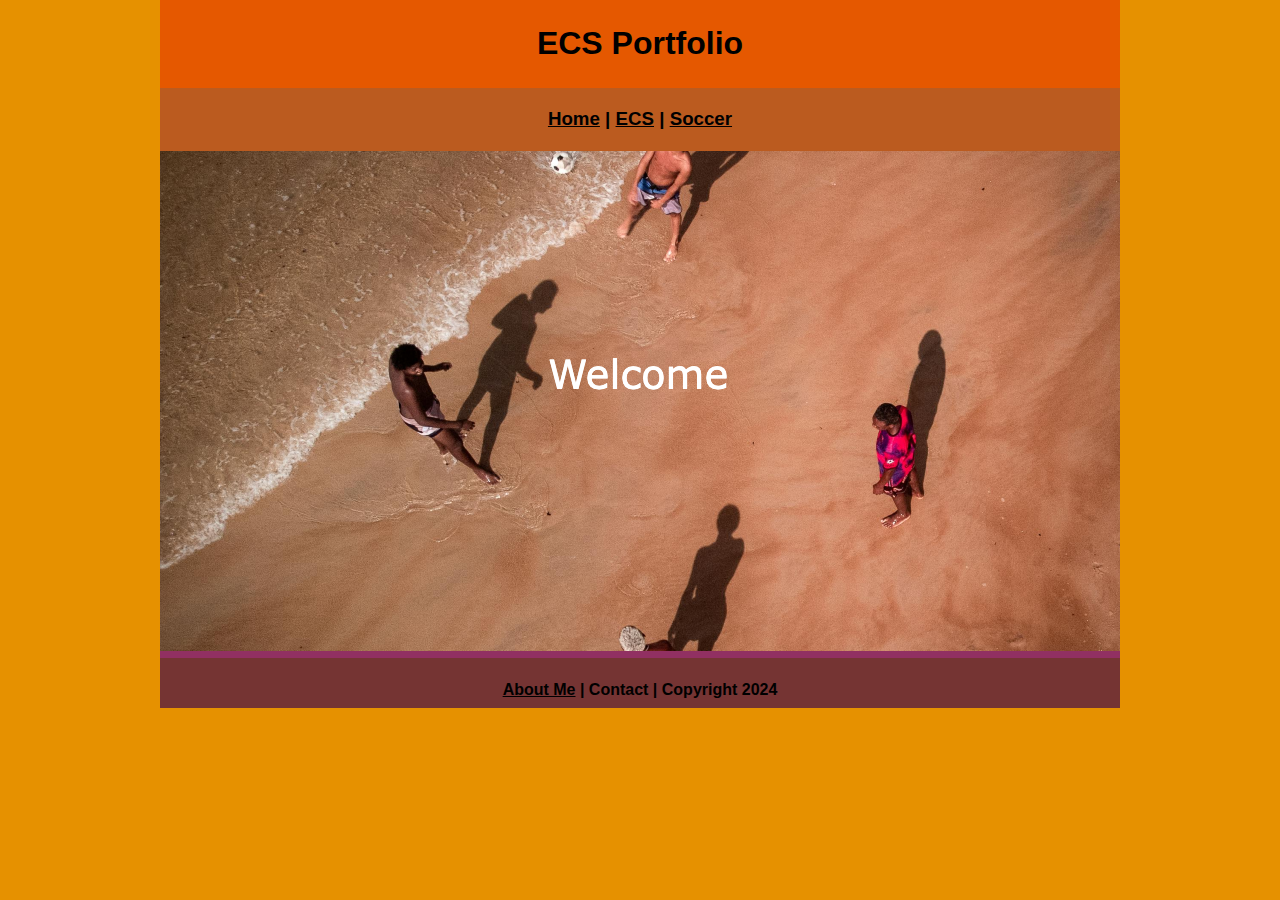
<file: index.html>
<!DOCTYPE html>
<html class="homePage">
   <head>
      <!-- This is a comment! Text here will be ignored by the browser. -->
      <meta charset="UTF-8">
      <title>ECS Portfolio | Home</title>
      <link href="myCSS.css" rel="stylesheet" type="text/css">
   </head>
  
   <body>
      <div class="container">
         <div class="header">
            <h1>ECS Portfolio</h1>
         </div>
         <div class="nav">
            <h3><a href="index.html">Home</a> | <a href="ecs/index.html">ECS</a> | <a href="Soccer/index.html">Soccer</a></h3>
         </div>
         <div class="content">
            <img src="images/welcome.png" alt="Welcome" width="960" >
         </div>
         <div class="footer">
            <h4> <a href="aboutme.html">About Me</a> | Contact | Copyright 2024</h4>
         </div>
      </div>
   </body>
</html>
</file>
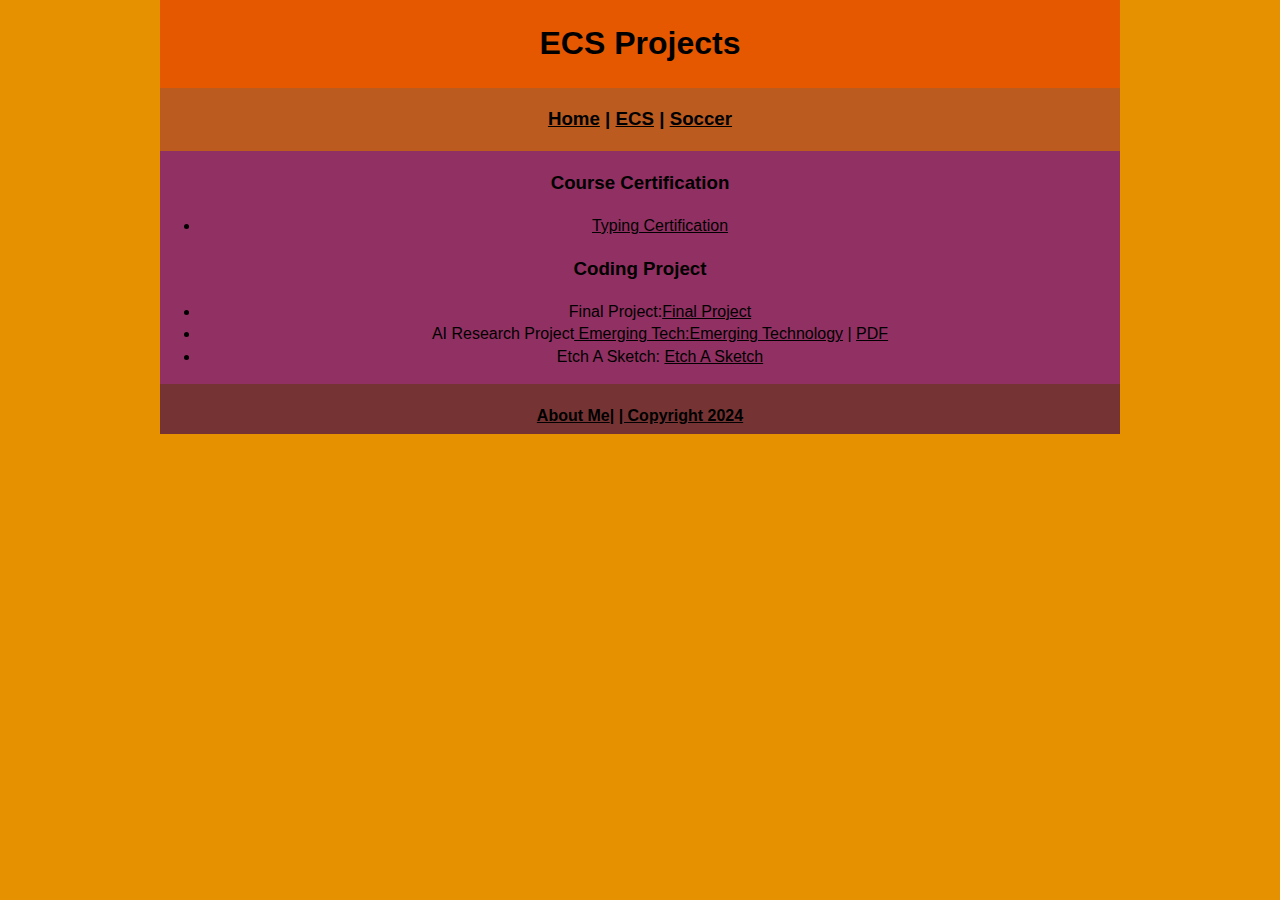
<file: ecs/index.html>
<!DOCTYPE html>
<html class="homePage">
   <head>
      <!-- This is a comment! Text here will be ignored by the browser. -->
      <meta charset="UTF-8">
      <title>ECS Portfolio | 2024</title>
      <link href="../myCSS.css" rel="stylesheet" type="text/css">
   </head>
   <body>
      <div class="container">
         <div class="header">
            <h1>ECS Projects </h1>
         </div>
         <div class="nav">
            <h3> <a href="../index.html">Home</a> | <a href="index.html">ECS</a> | <a href="../Soccer/index.html">Soccer</a></h3>
         </div>
         <div class="content">
         <h3>Course Certification</h3>
            <ul>
               <li><a href="doc.pdf">Typing Certification</a></li>
            </ul>
            <h3>Coding Project</h3>
            <ul>
               <li>Final Project:<a href="Final_Project.zip">Final Project</a></li>
               <li>AI Research Project<a href="Emerging Technology- Laser Weapon.pptx"> Emerging Tech:Emerging Technology</a> | <a href="Emerging Technology- Laser Weapon.pdf">PDF</a> </?li>            
               <li>Etch A Sketch: <a href="Etch_a_Sketch.zip"> Etch A Sketch </a></li>           
            </ul>
         </div>
         <div class="footer">
            <h4><a href="../aboutme.html">About Me</a>| <a href="mailto:9694251@graniteschools.org"> | Copyright 2024</h4>
         </div>
      </div>
   </body>
</html>
</file>
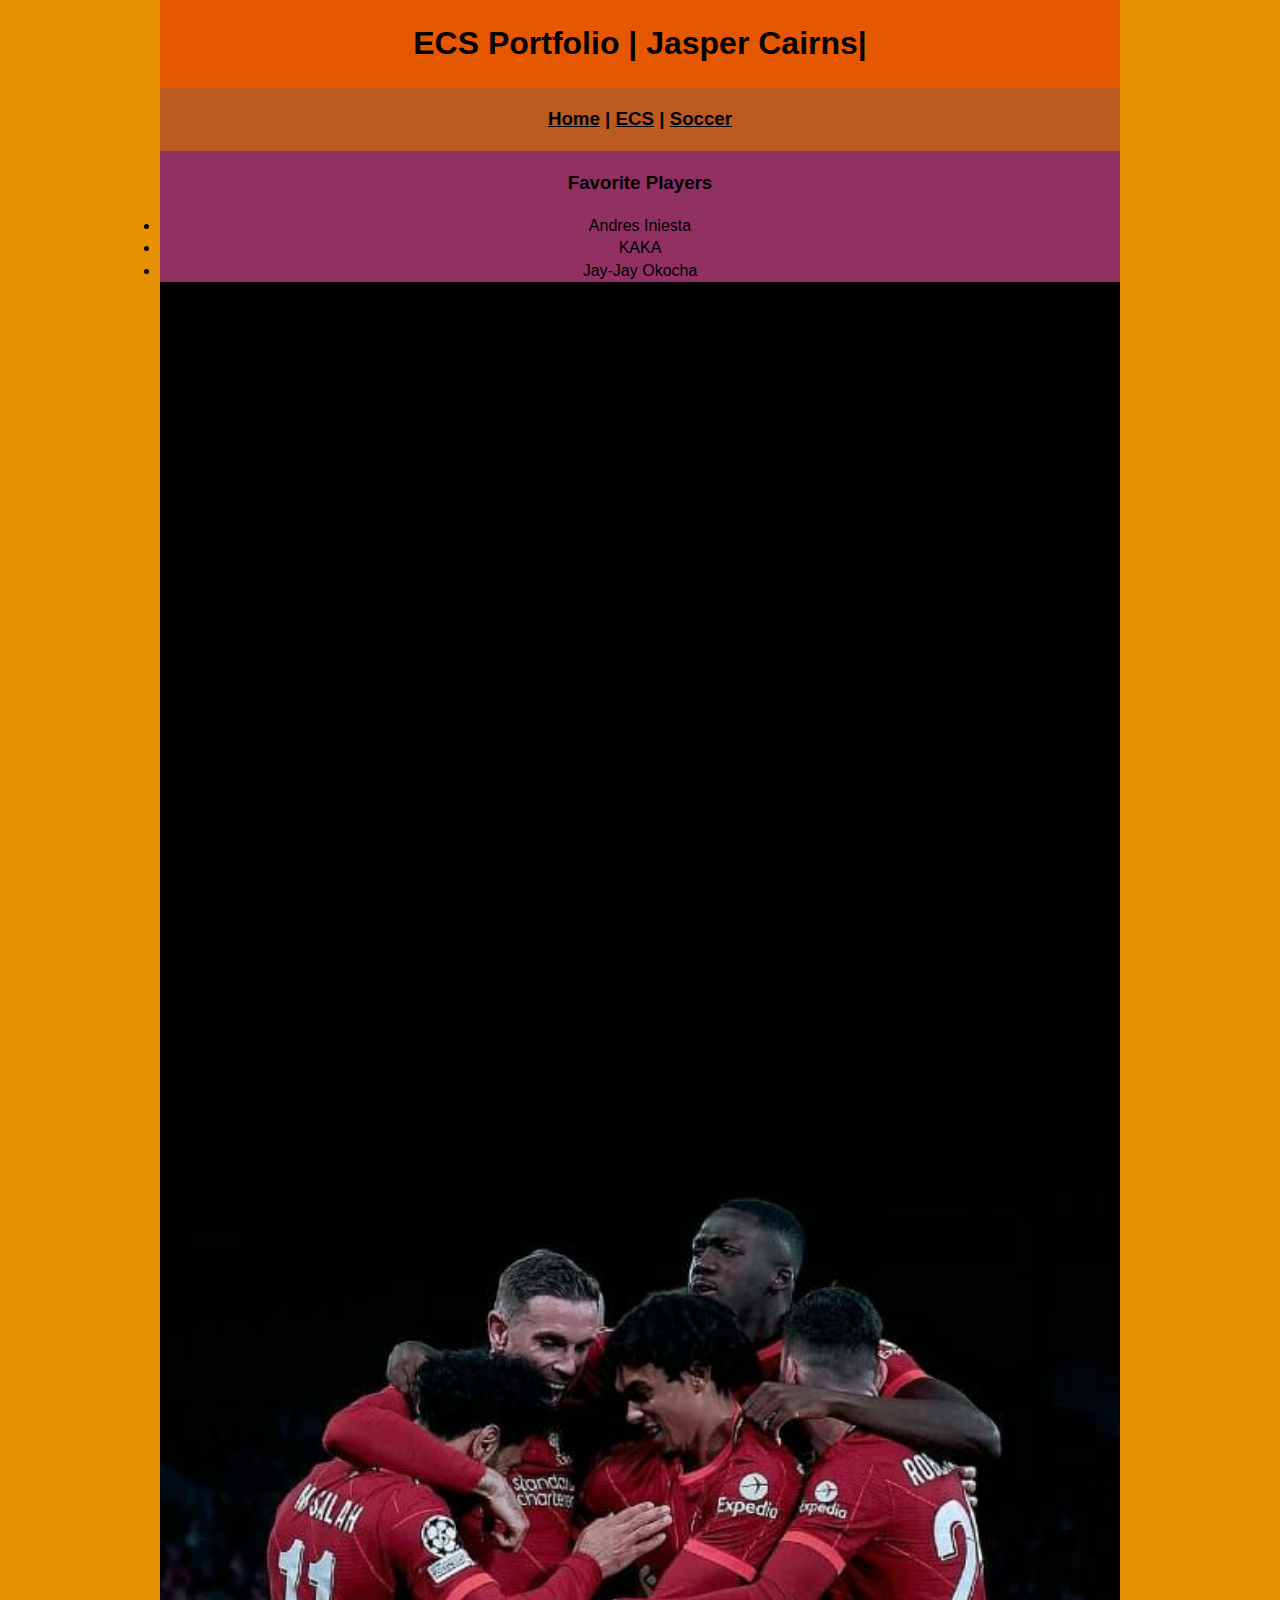
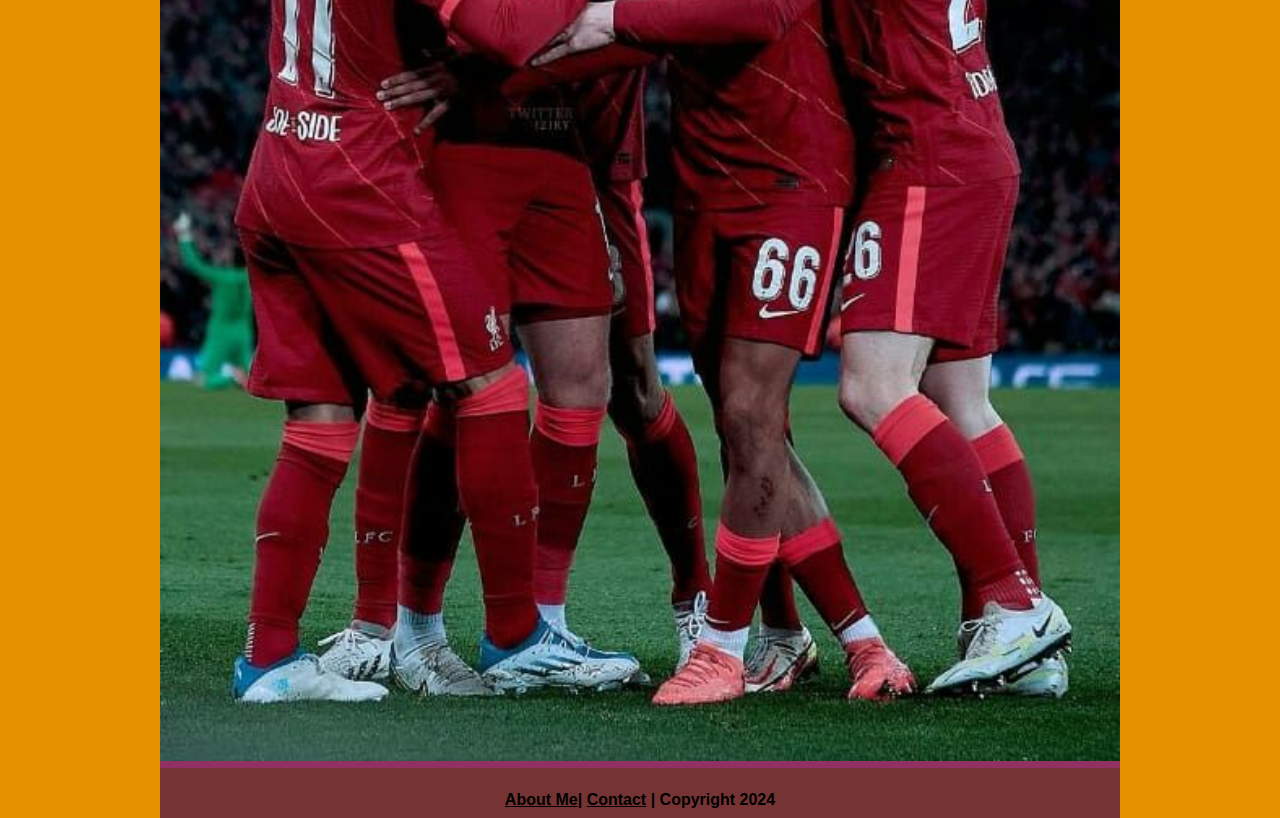
<file: Soccer/index.html>
<!DOCTYPE html>
<html class="homePage">
   <head>
      <!-- This is a comment! Text here will be ignored by the browser. -->
      <meta charset="UTF-8">
      <title>ECS Portfolio | 2024</title>
      <link href="../myCSS.css" rel="stylesheet" type="text/css">
   </head>
   <body>
      <div class="container">
         <div class="header">
            <h1>ECS Portfolio | Jasper Cairns| </h1>
         </div>
         <div class="nav">
            <h3><a href="../index.html">Home</a> | <a href="../ecs/index.html">ECS</a>  | <a href="index.html">Soccer</a> </h3>
         </div>
         <div class="content">
            <h3> Favorite Players</h3>
            <li> Andres Iniesta</li>
            <li> KAKA </li>
            <li> Jay-Jay Okocha</li>
            <img src="../images/Soccer.png" alt="Soccer" width="960" >
         </div>
         <div class="footer">
            <h4><a href="../aboutme.html">About Me</a>| <a href="mailto:9694251@graniteschools.org">Contact</a>  | Copyright 2024</h4>
         </div>
      </div>
   </body>
</html>
</file>
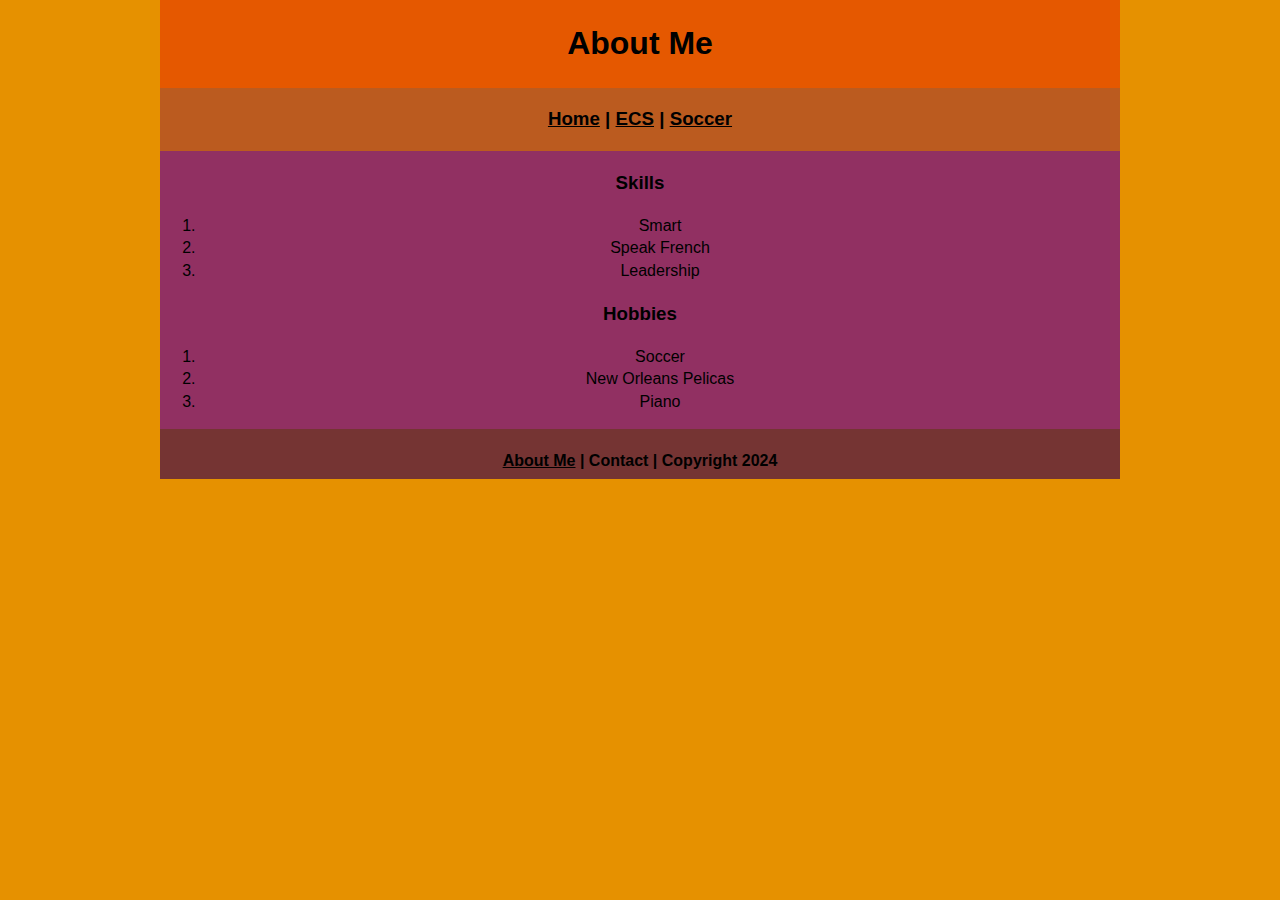
<file: aboutme.html>
<!DOCTYPE html>
<html class="homePage">
 
  <head>
      <!-- This is a comment! Text here will be ignored by the browser. -->
      <meta charset="UTF-8">
      <title>About Me</title>
      <link href="myCSS.css" rel="stylesheet" type="text/css">
   </head>
  
   <body>
      <div class="container">
         <div class="header">
            <h1>About Me</h1>
         </div>
         <div class="nav">
         <h3> <a href="index.html">Home</a> | <a href="ecs/index.html">ECS</a> | <a href="Soccer/index.html">Soccer</a></h3>
         </div>
         <div class="content">
                 <h3> Skills </h3>
                 <ol>
                       <li>Smart</li>
                       <li>Speak French</li>
                       <li>Leadership</li>
                 </ol>   
                 <h3> Hobbies </h3>
                 <ol>
                       <li>Soccer</li>
                       <li>New Orleans Pelicas</li>
                       <li>Piano</li>
                 </ol>
          
         </div>
         <div class="footer">
            <h4> <a href="aboutme.html">About Me</a> | Contact | Copyright 2024</h4>
         </div>
      </div>
   </body>
</html>
</file>
<file: myCSS.css>
@charset "UTF-8";
/* This is a comment! Text here will be ignored by the browser. */
body {
	margin: 0 auto;
	font: 100%/1.4 Verdana, Arial, Helvetica, sans-serif;
}
.homePage {
	background: #E69100;
}
.container {
	width: 960px;
	margin: 0 auto;
}
.header {
	background: #E55800;
	text-align: center;
	margin: 0px;
	padding: 5;
	float: left;
	width: 100%;
	
	
}
.nav {
	background: #BB5B1F;
	margin: 0px;
	padding: 5;
	float: left;
	width: 100%;
	text-align: center;
}
.content {
	background: #913062;
	margin: 0px;
	float: left;
	width: 100%;
	text-align: center;
}
.footer {
	background: #753433;
	margin: 0px;
	float: left;
	width: 100%;
	height: 50px;
	text-align: center;
}
a:link {
     color: #000000;
}
a:visited {
     color: #000;
}
a:hover, a:active, a:focus { 
     text-decoration: underline;
}
</file>
